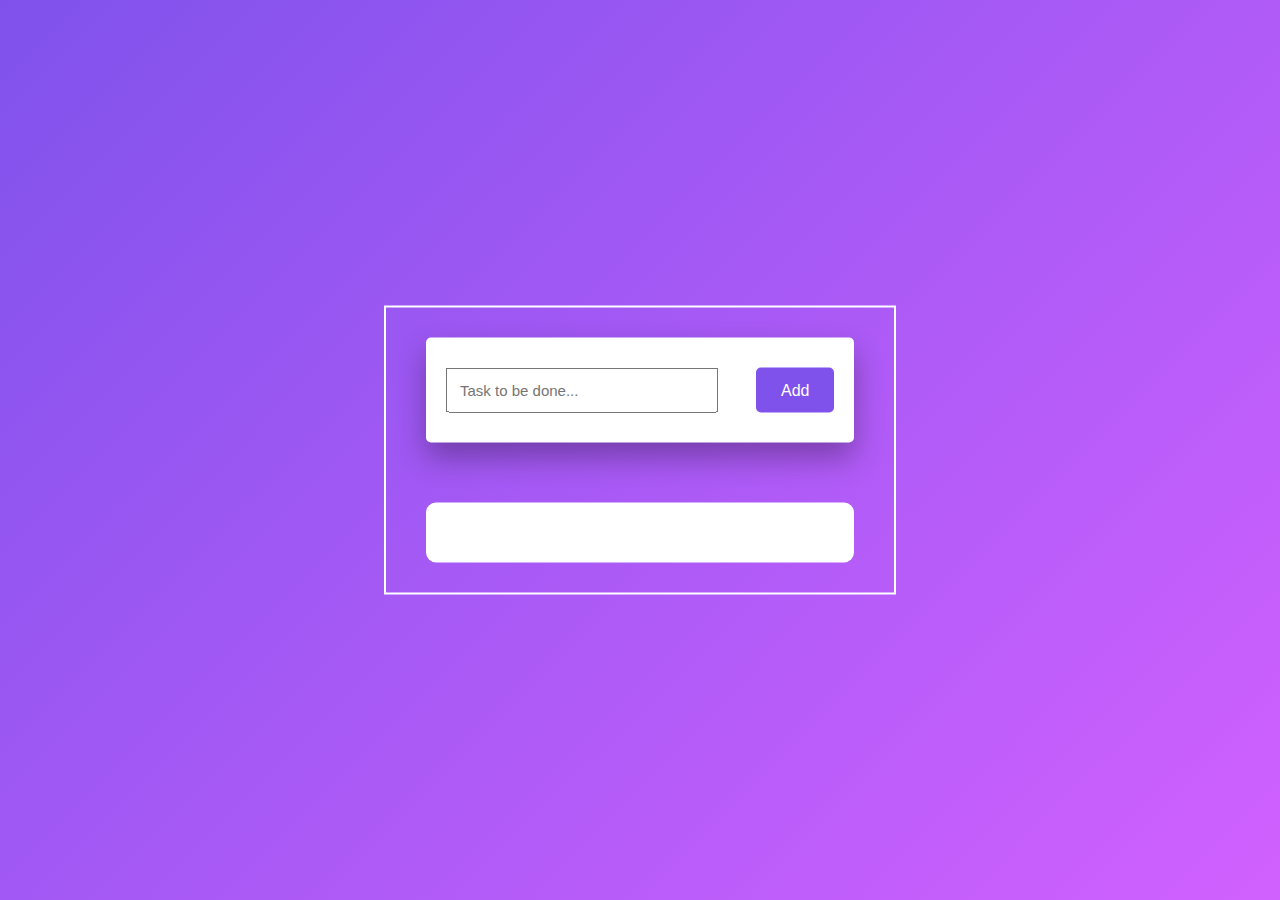
<file: HTML-CSS/project-2/index.html>
<!DOCTYPE html>
<html lang="en">
<head>
    <meta charset="UTF-8">
    <meta name="viewport" content="width=device-width, initial-scale=1.0">
    <title>To Do List</title>
    <link rel="stylesheet" href="style.css">
    <link rel="stylesheet" href="https://cdnjs.cloudflare.com/ajax/libs/font-awesome/6.5.2/css/all.min.css" integrity="sha512-SnH5WK+bZxgPHs44uWIX+LLJAJ9/2PkPKZ5QiAj6Ta86w+fsb2TkcmfRyVX3pBnMFcV7oQPJkl9QevSCWr3W6A==" crossorigin="anonymous" referrerpolicy="no-referrer" />
</head>
<body>
    <div class="container">
        <div id="newtask">
            <input type="text" placeholder="Task to be done...">
            <button id="push">Add</button>
        </div>
        <div id="tasks"></div>
    </div>
    <script src="app.js"></script>
</body>
</html>
</file>
<file: HTML-CSS/project-2/style.css>
*{
    margin: 0;
    padding: 0;
    box-sizing: border-box;
}
html , body{
    height: 100%;
    width: 100%;
    background: linear-gradient(
        135deg,
        #8052ec,
        #d161ff
    );
}

.container {
    top:50%;
    left:50%;
    border: 2px solid white;
    width: 40%;
    position: absolute;
    transform: translate(-50%,-50%);
    -webkit-transform: translate(-50%,-50%);
    -moz-transform: translate(-50%,-50%);
    -ms-transform: translate(-50%,-50%);
    -o-transform: translate(-50%,-50%);
    padding: 30px 40px;
}

#newtask {
    position: relative;
    background-color: #ffffff;
    padding: 30px 20px;
    border-radius: 5px;
    -webkit-border-radius: 5px;
    -moz-border-radius: 5px;
    -ms-border-radius: 5px;
    -o-border-radius: 5px;
    box-shadow: 0 15px 30px rgba(0,0,0,0.3);
}

#newtask input {
    width: 70%;
    height: 45px;
    font-family: 'Poppins',sans-serif;
    font-size: 15px;
    padding: 12px;
    font-weight: 500;
    position: relative;
}

#newtask input:focus{
    outline: none;
    border-color: #8052ec;
}

#newtask button {
    position: relative;
    float: right;
    width: 20%;
    height: 45px;
    border-radius: 5px;
    -webkit-border-radius: 5px;
    -moz-border-radius: 5px;
    -ms-border-radius: 5px;
    -o-border-radius: 5px;
    font-weight: 500;
    font-family: 'Poppins',sans-serif;
    font-size: 16px;
    border: none;
    background-color: #8052ec;
    color: #ffffff;
    cursor: pointer;
}


#tasks{
    background-color: #ffffff;
    padding: 30px 20px;
    margin-top: 60px;
    border-radius: 10px;
    width: 100%;
    position: relative;
    -webkit-border-radius: 10px;
    -moz-border-radius: 10px;
    -ms-border-radius: 10px;
    -o-border-radius: 10px;
}

.task {
    background-color: #ffffff;
    height: 50%;
    padding: 5px 10px;
    margin-top: 10px;
    display: flex;
    align-items: center;
    justify-content: space-between;
    border-bottom: 2px solid #d1d3d4;
    cursor: pointer;
}

.task span {
    font-family: 'Poppins',sans-serif;
    font-size: 15px;
    font-weight: 400;
    background-color: #fff;
    width: 40%;
    border: none;
    outline: none;
    cursor: pointer;
}
</file>
